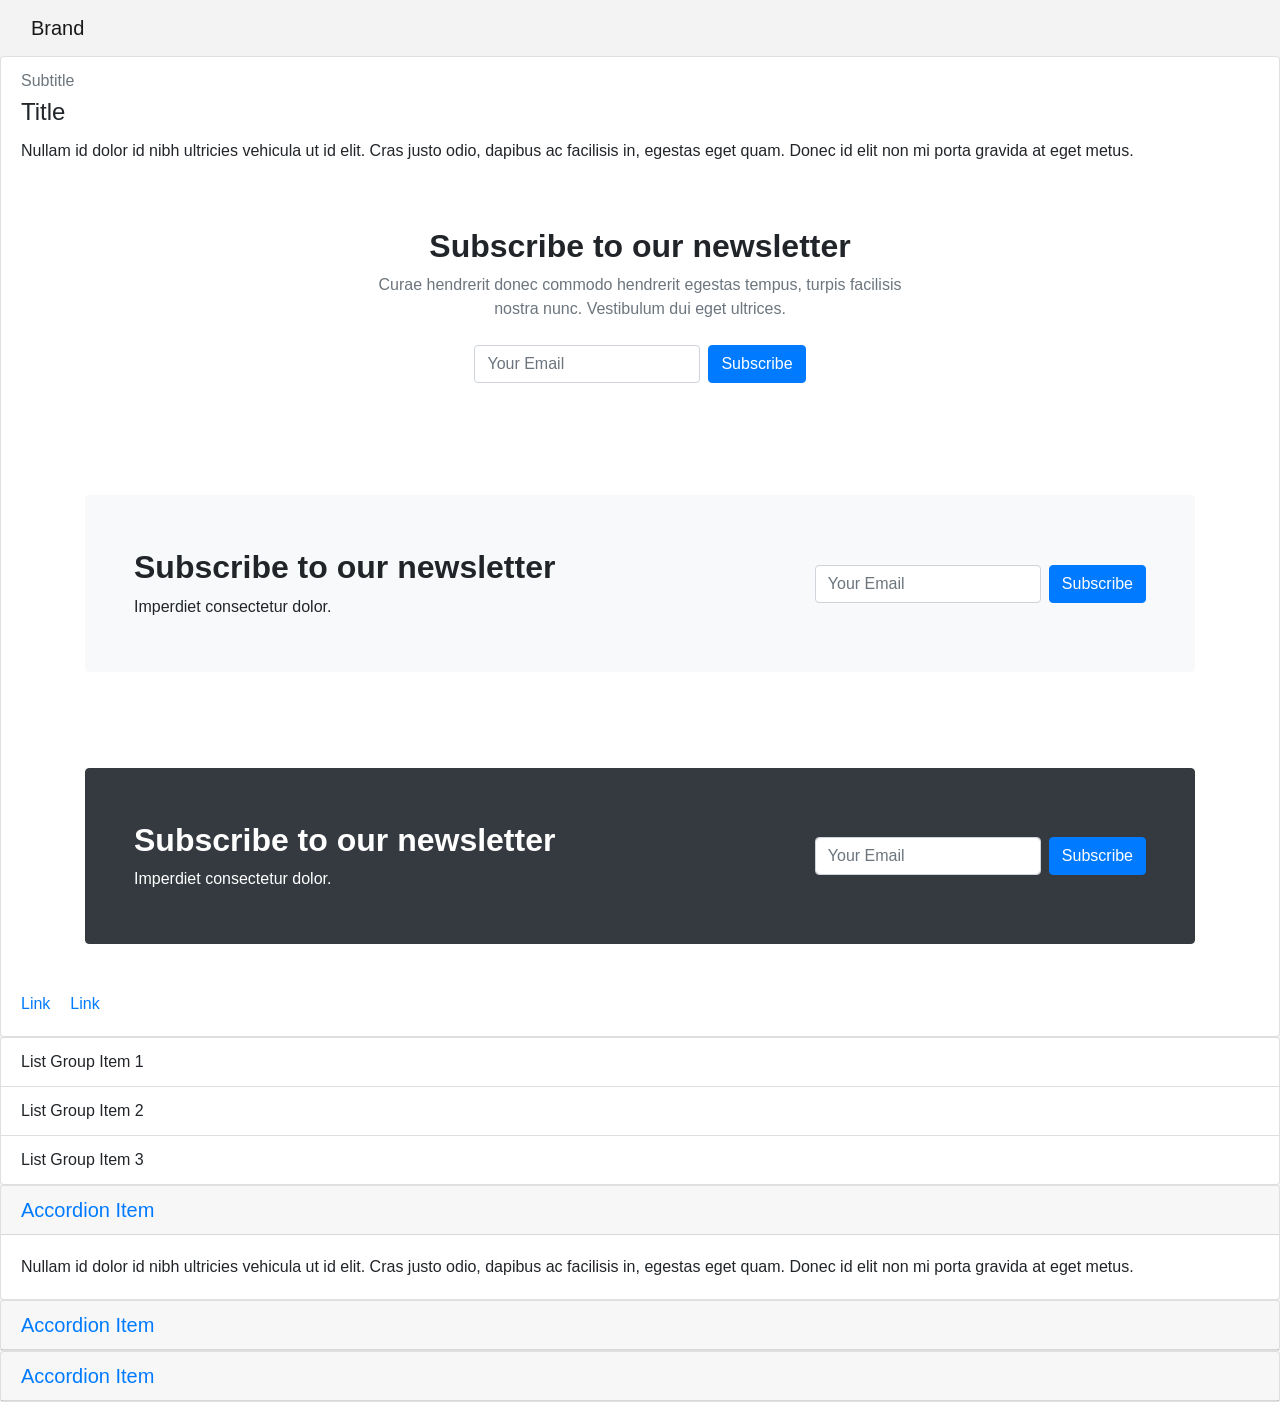
<file: index.html>
<!DOCTYPE html>
<html>

<head>
    <meta charset="utf-8">
    <meta name="viewport" content="width=device-width, initial-scale=1.0, shrink-to-fit=no">
    <title>Getting Started</title>
    <link rel="stylesheet" href="assets/bootstrap/css/bootstrap.min.css">
    <link rel="stylesheet" href="assets/css/styles.min.css">
</head>

<body>
    <nav class="navbar navbar-light navbar-expand-md">
        <div class="container-fluid"><a class="navbar-brand" href="#">Brand</a><button class="navbar-toggler" data-toggle="collapse"><span class="sr-only">Toggle navigation</span><span class="navbar-toggler-icon"></span></button></div>
    </nav>
    <div class="card">
        <div class="card-body">
            <div class="collapse navbar-collapse" id="navcol-1">
                <ul class="nav nav-tabs">
                    <li class="nav-item"><a class="nav-link active" href="#">First Item</a></li>
                    <li class="nav-item"><a class="nav-link" href="#">Second Item</a></li>
                    <li class="nav-item"><a class="nav-link" href="#">Third Item</a></li>
                </ul>
            </div>
            <h6 class="text-muted card-subtitle mb-2">Subtitle</h6>
            <h4 class="card-title">Title</h4>
            <p class="card-text">Nullam id dolor id nibh ultricies vehicula ut id elit. Cras justo odio, dapibus ac facilisis in, egestas eget quam. Donec id elit non mi porta gravida at eget metus.</p>
            <nav></nav>
            <section class="py-4 py-xl-5">
                <div class="container">
                    <div class="row">
                        <div class="col-md-12"></div>
                    </div>
                </div>
                <div class="container">
                    <div class="row mb-2">
                        <div class="col-md-8 col-xl-6 text-center mx-auto">
                            <h2 class="display-6 font-weight-bold">Subscribe to our newsletter</h2>
                            <p class="text-muted">Curae hendrerit donec commodo hendrerit egestas tempus, turpis facilisis nostra nunc. Vestibulum dui eget ultrices.</p>
                        </div>
                    </div>
                    <form class="d-flex justify-content-center flex-wrap" method="post">
                        <div class="mb-3"><input class="form-control" type="email" name="email" placeholder="Your Email"></div>
                        <div class="mb-3"><button class="btn btn-primary ml-2" type="submit">Subscribe </button></div>
                    </form>
                </div>
            </section>
            <section class="py-4 py-xl-5">
                <div class="container">
                    <div class="bg-light border rounded border-light d-flex flex-column justify-content-between align-items-center flex-lg-row p-4 p-lg-5">
                        <div class="text-center text-lg-left py-3 py-lg-1">
                            <h2 class="font-weight-bold mb-2"><strong>Subscribe to our newsletter</strong></h2>
                            <p class="mb-0">Imperdiet consectetur dolor.</p>
                        </div>
                        <form class="d-flex justify-content-center flex-wrap" method="post">
                            <div class="my-2"><input class="form-control" type="email" name="email" placeholder="Your Email"></div>
                            <div class="my-2"><button class="btn btn-primary ml-2" type="submit">Subscribe </button></div>
                        </form>
                    </div>
                </div>
            </section>
            <section class="py-4 py-xl-5">
                <div class="container">
                    <div class="text-white bg-dark border rounded border-dark d-flex flex-column justify-content-between align-items-center flex-lg-row p-4 p-lg-5">
                        <div class="text-center text-lg-left py-3 py-lg-1">
                            <h2 class="font-weight-bold mb-2"><strong>Subscribe to our newsletter</strong></h2>
                            <p class="mb-0">Imperdiet consectetur dolor.</p>
                        </div>
                        <form class="d-flex justify-content-center flex-wrap" method="post">
                            <div class="my-2"><input class="form-control" type="email" name="email" placeholder="Your Email"></div>
                            <div class="my-2"><button class="btn btn-primary ml-2" type="submit">Subscribe </button></div>
                        </form>
                    </div>
                </div>
            </section><a class="card-link" href="#">Link</a><a class="card-link" href="#">Link</a>
        </div>
    </div>
    <div class="row"></div>
    <ul class="list-group">
        <li class="list-group-item"><span>List Group Item 1</span></li>
        <li class="list-group-item"><span>List Group Item 2</span></li>
        <li class="list-group-item"><span>List Group Item 3</span></li>
    </ul>
    <div role="tablist" id="accordion-1">
        <div class="card">
            <div class="card-header" role="tab">
                <h5 class="mb-0"><a data-toggle="collapse" aria-expanded="true" aria-controls="accordion-1 .item-1" href="#accordion-1 .item-1">Accordion Item</a></h5>
            </div>
            <div class="collapse show item-1" role="tabpanel" data-parent="#accordion-1">
                <div class="card-body">
                    <p class="card-text">Nullam id dolor id nibh ultricies vehicula ut id elit. Cras justo odio, dapibus ac facilisis in, egestas eget quam. Donec id elit non mi porta gravida at eget metus.</p>
                </div>
            </div>
        </div>
        <div class="card">
            <div class="card-header" role="tab">
                <h5 class="mb-0"><a data-toggle="collapse" aria-expanded="false" aria-controls="accordion-1 .item-2" href="#accordion-1 .item-2">Accordion Item</a></h5>
            </div>
            <div class="collapse item-2" role="tabpanel" data-parent="#accordion-1">
                <div class="card-body">
                    <p class="card-text">Nullam id dolor id nibh ultricies vehicula ut id elit. Cras justo odio, dapibus ac facilisis in, egestas eget quam. Donec id elit non mi porta gravida at eget metus.</p>
                </div>
            </div>
        </div>
        <div class="card">
            <div class="card-header" role="tab">
                <h5 class="mb-0"><a data-toggle="collapse" aria-expanded="false" aria-controls="accordion-1 .item-3" href="#accordion-1 .item-3">Accordion Item</a></h5>
            </div>
            <div class="collapse item-3" role="tabpanel" data-parent="#accordion-1">
                <div class="card-body">
                    <p class="card-text">Nullam id dolor id nibh ultricies vehicula ut id elit. Cras justo odio, dapibus ac facilisis in, egestas eget quam. Donec id elit non mi porta gravida at eget metus.</p>
                </div>
            </div>
        </div>
    </div>
    <script src="assets/js/jquery.min.js"></script>
    <script src="assets/bootstrap/js/bootstrap.min.js"></script>
</body>

</html>
</file>
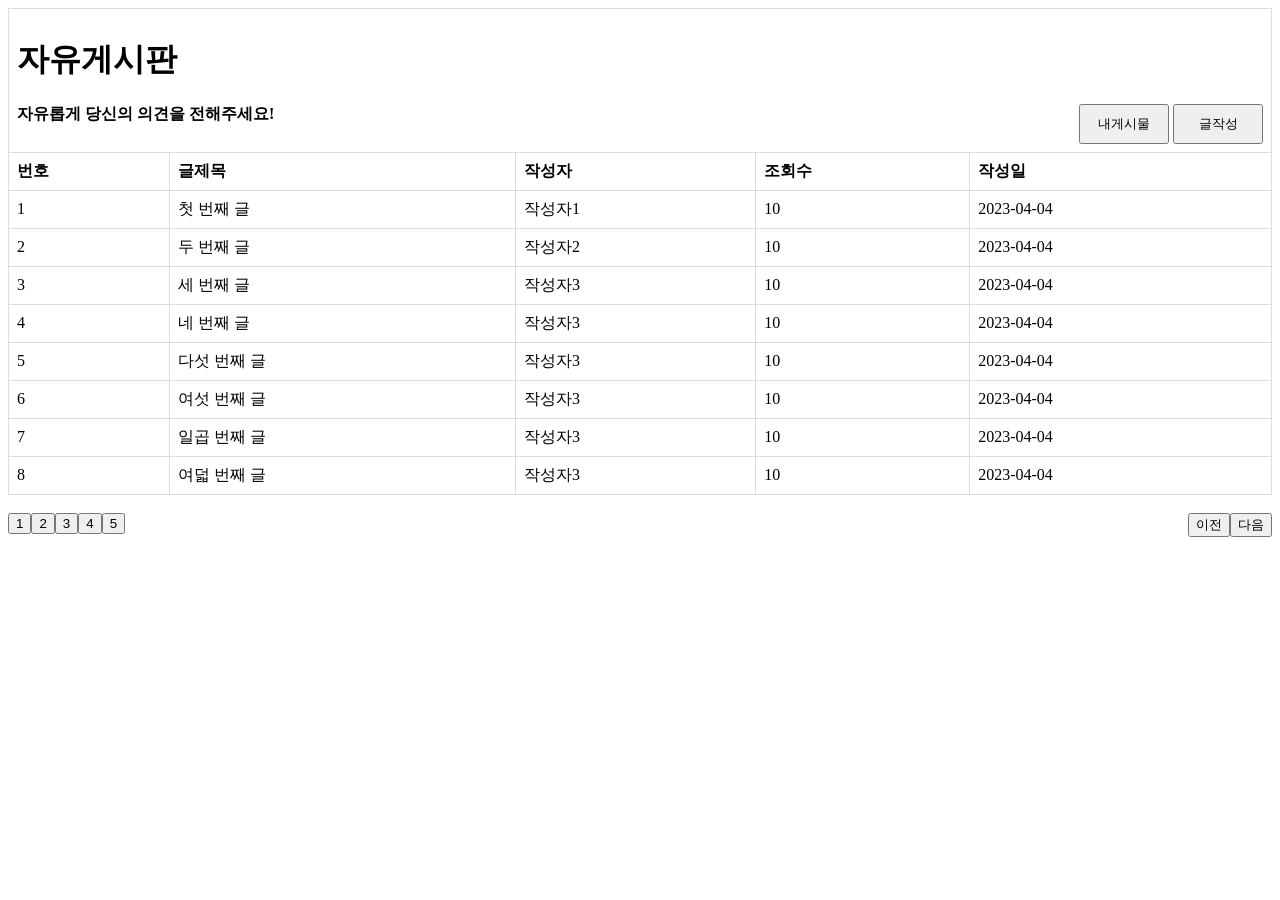
<file: 게시판템플릿-강현우/게시판템플릿.html>
<!DOCTYPE html>
<html lang="en">
<head>
    <meta charset="UTF-8">
    <meta http-equiv="X-UA-Compatible" content="IE=edge">
    <meta name="viewport" content="width=device-width, initial-scale=1.0">
    <title>Document</title>
    <style>
            table {
    border-collapse: collapse;
    width: 100%;
    }

    td, th {
    border: 1px solid #ddd;
    padding: 8px;
    text-align: left;
    }

    .btn-group { float: right; }

    #list, #insertList { /* 버튼크기를 지정 */
        height : 40px; 
        width : 90px;
    }

    #left-btn, #right-btn { float : right; } 

    #page-numbers { float : left; }

    </style>
    </head>
    <body>

        <table>
            <thead>
                <tr>
                    <th colspan="8"><h1>자유게시판</h1> 자유롭게 당신의 의견을 전해주세요! 
                        <span class="btn-group"> <!-- 버튼 관련 class -->
                            <button id="list">내게시물</button>
                            <button id="insertList">글작성</button></th>
                        </span>
                </tr>
                <tr>
                    <th>번호</th>
                    <th>글제목</th>
                    <th>작성자</th>
                    <th>조회수</th>
                    <th>작성일</th>
                </tr>
            </thead>
            <tbody>
                <tr>
                    <td>1</td>
                    <td>첫 번째 글</td>
                    <td>작성자1</td>
                    <td>10</td>
                    <td>2023-04-04</td>
                </tr>
                <tr>
                    <td>2</td>
                    <td>두 번째 글</td>
                    <td>작성자2</td>
                    <td>10</td>
                    <td>2023-04-04</td>
                </tr>
                <tr>
                    <td>3</td>
                    <td>세 번째 글</td>
                    <td>작성자3</td>
                    <td>10</td>
                    <td>2023-04-04</td>
                </tr>
                <tr>
                    <td>4</td>
                    <td>네 번째 글</td>
                    <td>작성자3</td>
                    <td>10</td>
                    <td>2023-04-04</td>
                </tr>
                <tr>
                    <td>5</td>
                    <td>다섯 번째 글</td>
                    <td>작성자3</td>
                    <td>10</td>
                    <td>2023-04-04</td>
                </tr>
                <tr>
                    <td>6</td>
                    <td>여섯 번째 글</td>
                    <td>작성자3</td>
                    <td>10</td>
                    <td>2023-04-04</td>
                </tr>
                <tr>
                    <td>7</td>
                    <td>일곱 번째 글</td>
                    <td>작성자3</td>
                    <td>10</td>
                    <td>2023-04-04</td>
                </tr>
                <tr>
                    <td>8</td>
                    <td>여덟 번째 글</td>
                    <td>작성자3</td>
                    <td>10</td>
                    <td>2023-04-04</td>
                </tr>
            </tbody> 
        </table>    

        <br>

        <footer>
            <input id="left-btn" type="button" value="다음">
            <input id="right-btn" type="button" value="이전">
            <div id="page-numbers"></div>
        </footer>    

        <script>
            var totalPages = 5;
            var currentPage = 1;
            var pageNumbers = document.getElementById("page-numbers");

        // 페이지 버튼 생성
            for (var i = 1; i <= totalPages; i++) {
                var button = document.createElement("button");
                    button.innerHTML = i;
                    button.addEventListener("click", function() {
                    currentPage = parseInt(this.innerHTML);
                    updateButtons();
              });
                pageNumbers.appendChild(button);
            }
        </script>

</body>
</html>
</file>
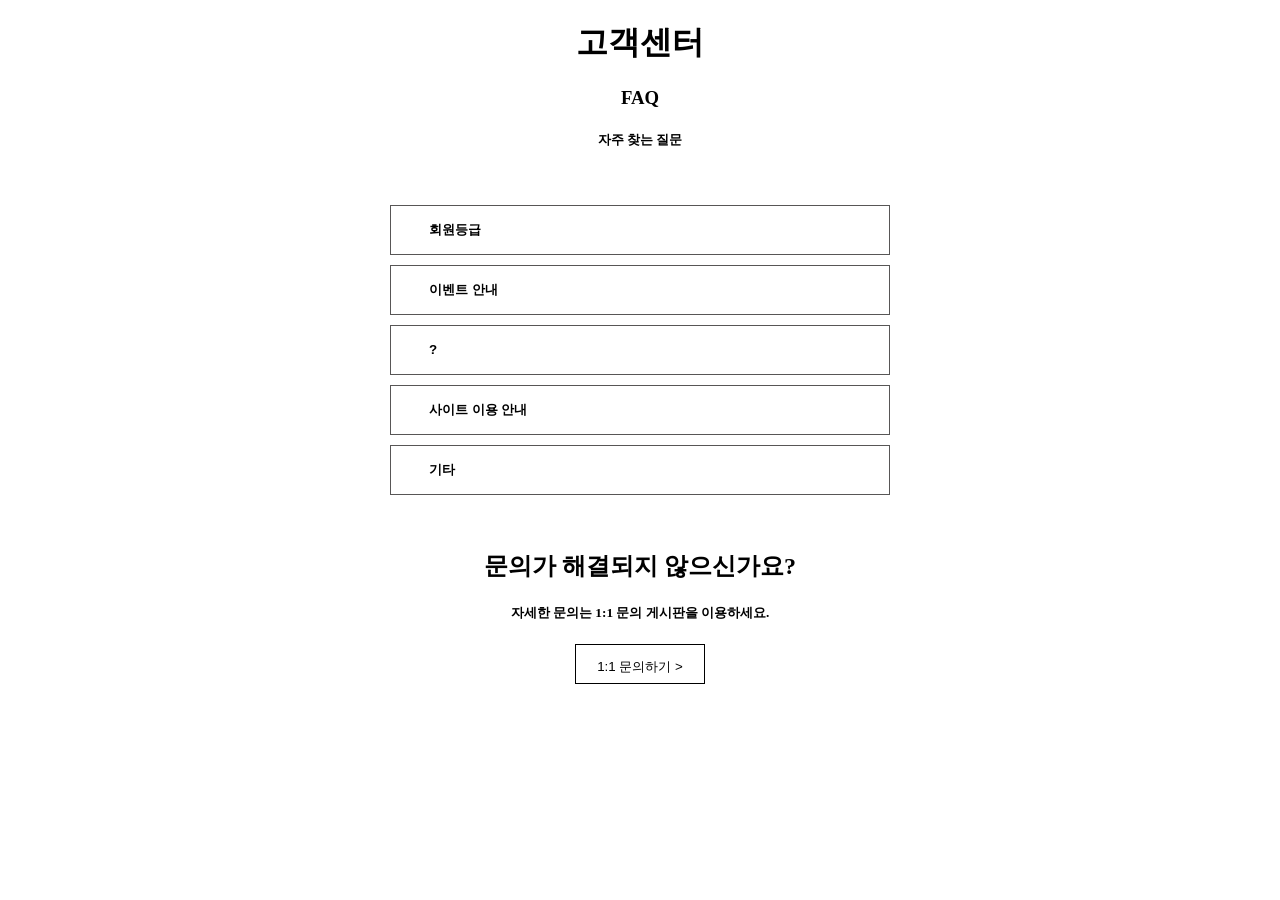
<file: 고객센터-이소연/고객센터 (2).html>
<!DOCTYPE html>
<html lang="en">
<head>
    <meta charset="UTF-8">
    <meta http-equiv="X-UA-Compatible" content="IE=edge">
    <meta name="viewport" content="width=device-width, initial-scale=1.0">
    <title>고객센터</title>
    <style>
    
    div {
        text-align: center;
        margin-bottom: 4%;
    }
    

    input {
        width: 500px;
        height: 50px;
        margin: 5px;
        background-color: white;
        border : 1px solid rgb(88, 86, 86); 
        text-align: left;
        font-weight: 900;
        padding-left: 3%;
        
    }
    button {
        width: 130px;
        height: 40px;
        text-align: center;
        background-color: white;
        border: 1px solid;
        padding-top: 1%;
        padding-bottom: 1%;

        
    }



    </style>
</head>
<body>
    <div class="div1">
        <h1><b>고객센터</b></h1>
        <h3><b>FAQ</b></h3>
        <h5>자주 찾는 질문</h5>
    </div>
    <div class="div2">
        <input type="button" value="회원등급"> <br>
        <input type="button" value="이벤트 안내"> <br>
        <input type="button" value="?"> <br>
        <input type="button" value="사이트 이용 안내"> <br>
        <input type="button" value="기타">
    </div>


    <div class="div3">
    <h2><b>문의가 해결되지 않으신가요?</b></h2>
    <h5>자세한 문의는 1:1 문의 게시판을 이용하세요.</h5>
    <button class="ask" onclick="">1:1 문의하기 ></button>
    </div>




</body>
</html>
</file>
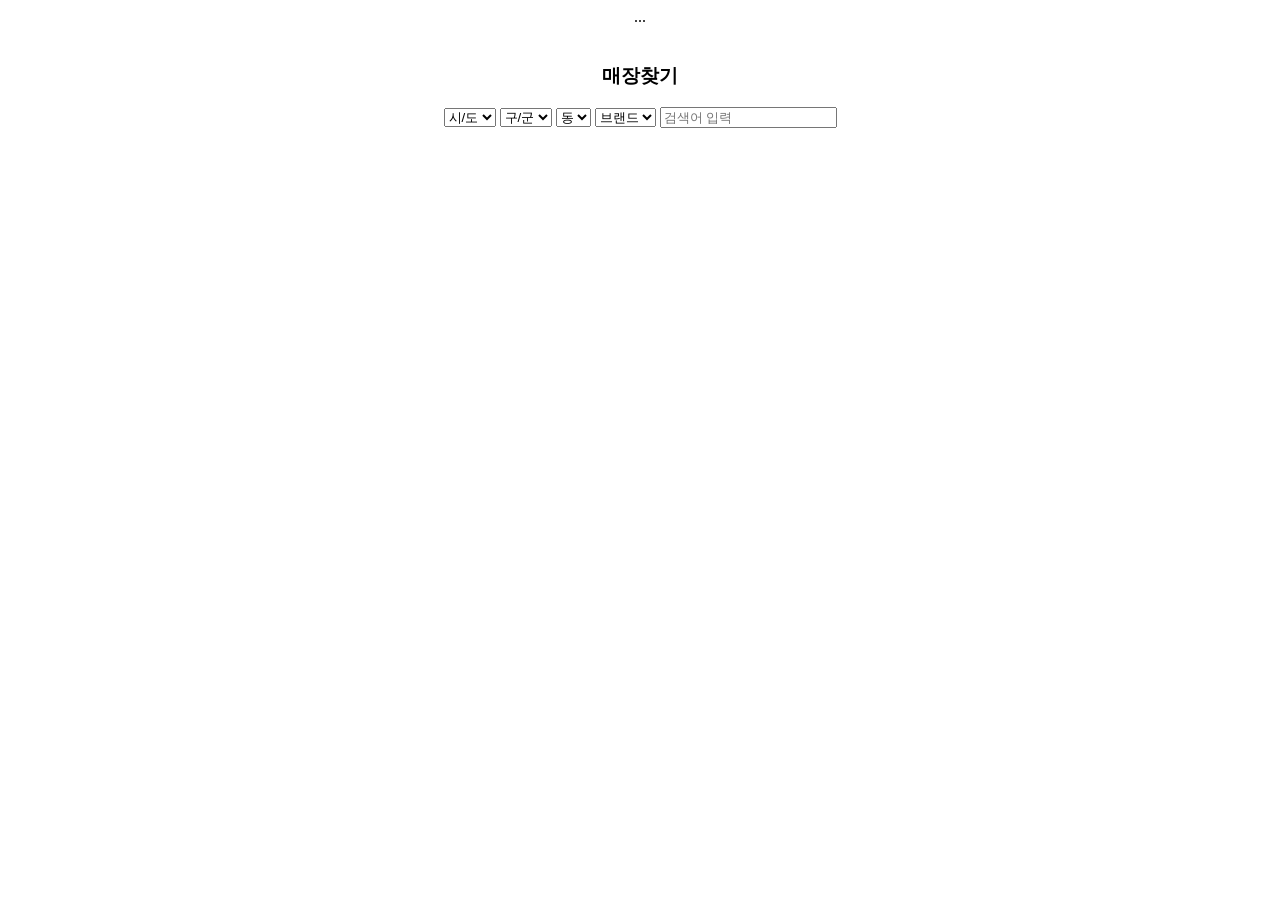
<file: 매장찾기-양선주/semiProject (1).html>
<!DOCTYPE html>
<html lang="en">
  <head>
    <meta charset="UTF-8" />
    <meta http-equiv="X-UA-Compatible" content="IE=edge" />
    <meta name="viewport" content="width=, initial-scale=1.0" />
    <title>매장찾기</title>
    <style></style>
  </head>
  <body>
    <!-- header, footer포함 전체 윤곽-->
    <div class="store_inner" align="center">
      <!-- 지도영역 -->
      <section class="store_map" style="background-image: url()">...</section>
      <br />
      <!-- // 지도영역  -->

      <!-- 지도 아래 부분 영역 (content + padding-top, bottom) -->
      <section class="store_notice">
        <!-- 지도 아래 부분 영역 (content + margin) -->
        <div class="inner">
          <!-- 매장찾기 글 영역 + 검색창 영역-->
          <div class="title">
            <h3 text-align="center">매장찾기</h3>
            <select class="">
              <option>시/도</option>
              <option>...</option>
              <option>...</option>
              <option>...</option>
              <option>...</option>
            </select>
            <select class="">
              <option>구/군</option>
              <option>...</option>
              <option>...</option>
              <option>...</option>
              <option>...</option>
            </select>
            <select class="">
              <option>동</option>
              <option>...</option>
              <option>...</option>
              <option>...</option>
              <option>...</option>
            </select>
            <select class="">
              <option>브랜드</option>
              <option>...</option>
              <option>...</option>
              <option>...</option>
              <option>...</option>
            </select>
            <input type="search" name="keyword" placeholder="검색어 입력" />
          </div>
          <!-- 매장찾기 글 영역 + 검색창 영역-->

          <!-- 매장내용 -->
          <div class="notice-table"></div>
          <!-- // 매장내용 -->
        </div>
        <!-- // 지도 아래 부분 영역 (content + margin) -->
      </section>
      <!-- // 지도 아래 부분 영역 (content + padding-top, bottom) -->

      <!-- 페이징 영역 -->
      <section class="paging-num"></section>
      <!-- // 페이징 영역 -->
    </div>
    <!-- // header, footer포함 전체 윤곽  -->
  </body>
</html>
</file>
<file: assets/css/styles.min.css>
body{background-color:#f3f3f3}header img{max-width:120px}header h1{font-weight:700;font-size:28px}.main{max-width:720px;padding:18px 20px}@media (min-width:576px){.main{padding:36px 42px}}.content h2{font-size:22px;font-weight:700;margin:40px 0 24px}.content h2 span:before{content:'#';font-weight:400}.content h2 span{color:var(--primary)}.content figure{display:block;text-align:center;margin:20px 0}.content figcaption{font-size:12px;padding-top:5px}.content div.dropdown{margin:40px auto;width:132px}.content blockquote p{font-size:14px;padding:15px 20px;border-left:3px solid #edecf2;background-color:#f9f9fb}.fit-cover{object-fit:cover}
</file>
